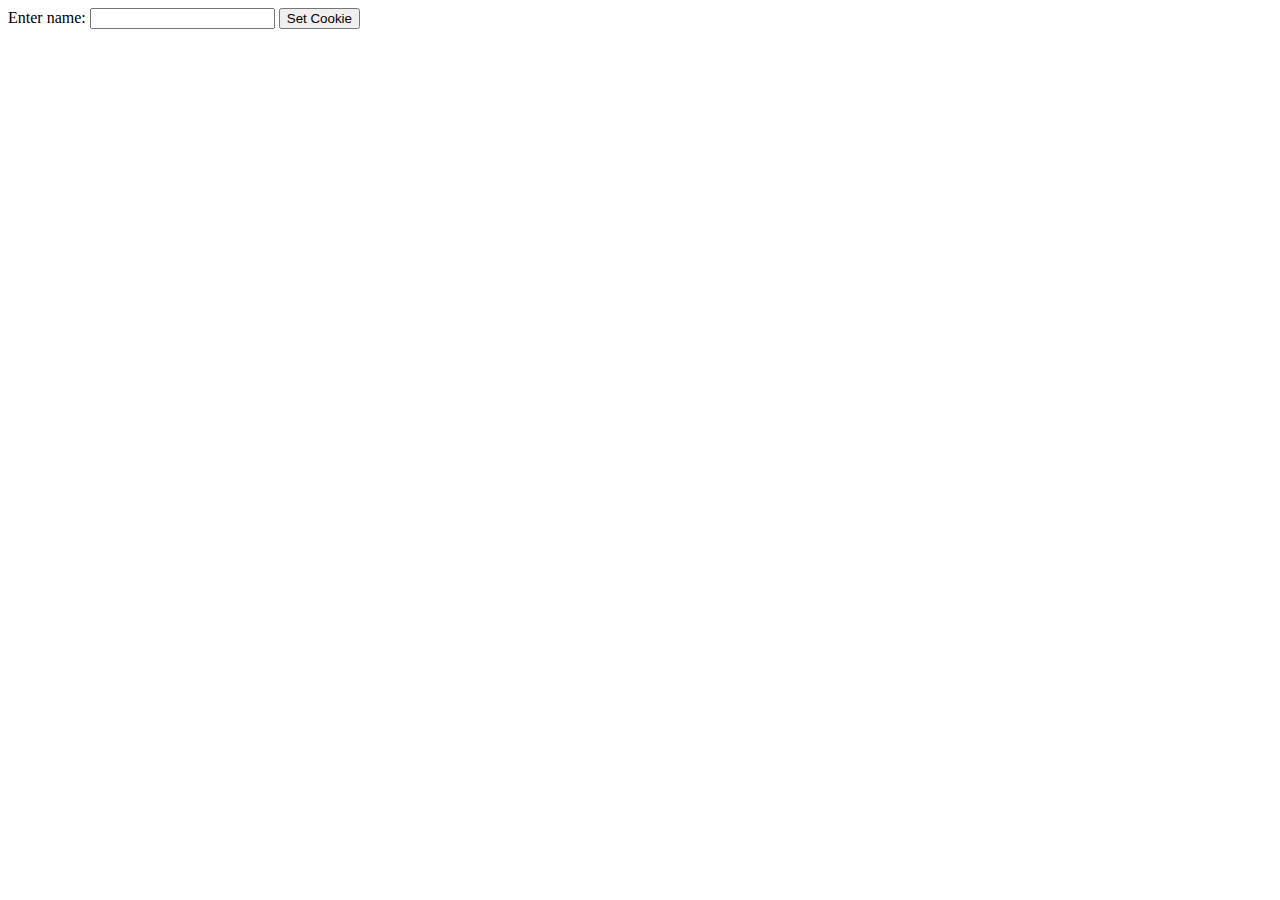
<file: A14/index.html>
<!DOCTYPE html>
<html lang="en">
<head>
    <meta charset="UTF-8">
    <title>A14</title>
</head>

<head>
    <script type = "text/javascript">
        <!--
        function WriteCookie() {
            if( document.myform.customer.value == "" ) {
                alert("Enter some value!");
                return;
            }
            cookievalue = escape(document.myform.customer.value) + ";";
            document.cookie = "name=" + cookievalue;
            document.write ("Setting Cookies : " + "name=" + cookievalue );
        }
        //-->
    </script>
</head>

<body>
<form name = "myform" action = "">
    Enter name: <input type = "text" name = "customer"/>
    <input type = "button" value = "Set Cookie" onclick = "WriteCookie();"/>
</form>
</body>
</html>
</file>
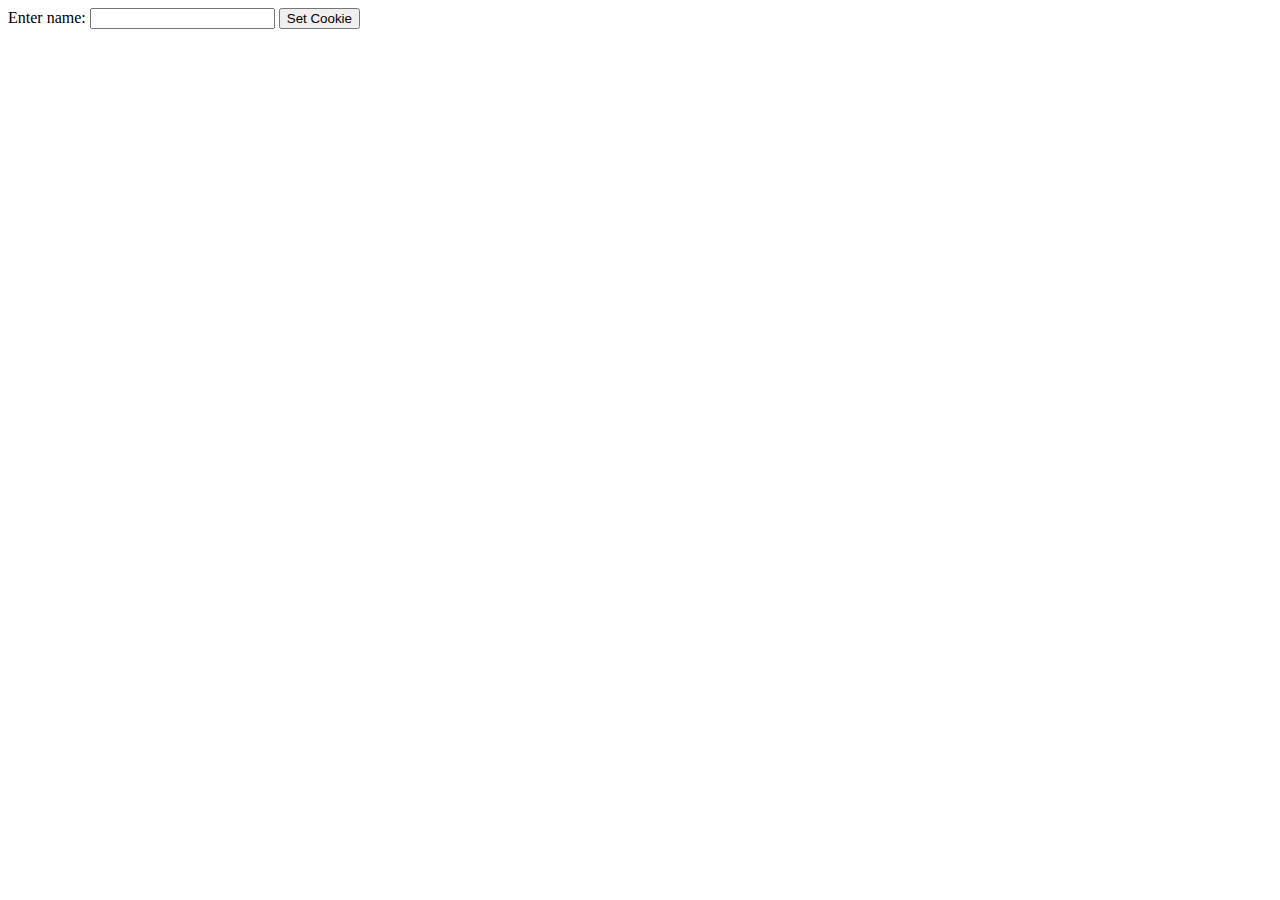
<file: A14/html.html>
<!DOCTYPE html>
<html lang="en">
<head>
    <meta charset="UTF-8">
    <title>A14</title>
</head>

<head>
    <script type = "text/javascript">
        <!--
        function WriteCookie() {
            if( document.myform.customer.value == "" ) {
                alert("Enter some value!");
                return;
            }
            cookievalue = escape(document.myform.customer.value) + ";";
            document.cookie = "name=" + cookievalue;
            document.write ("Setting Cookies : " + "name=" + cookievalue );
        }
        //-->
    </script>
</head>

<body>
<form name = "myform" action = "">
    Enter name: <input type = "text" name = "customer"/>
    <input type = "button" value = "Set Cookie" onclick = "WriteCookie();"/>
</form>
</body>
</html>
</file>
